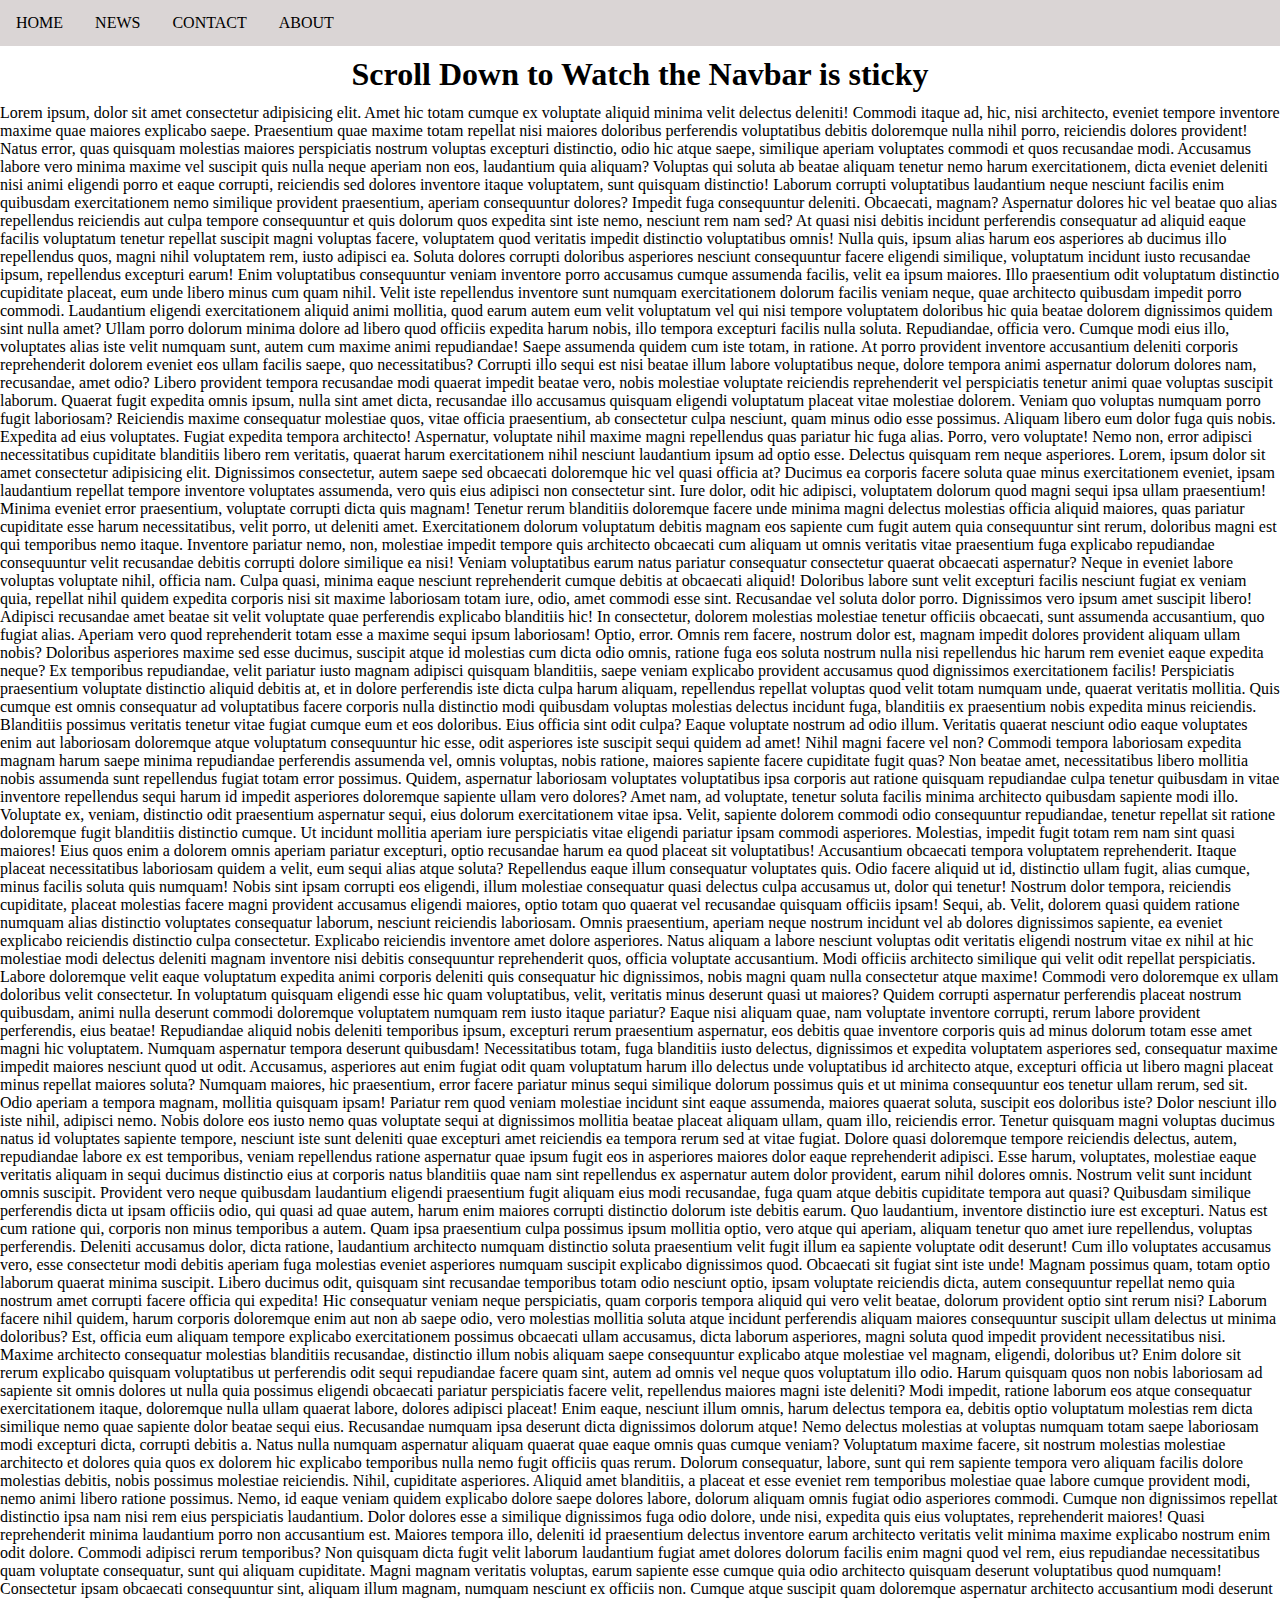
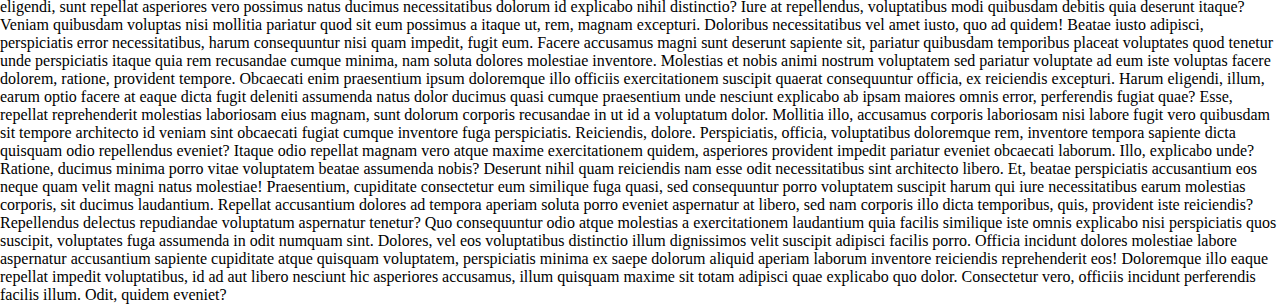
<file: StickyNav-X/index.html>
<!DOCTYPE html>
<html lang="en">

<head>
    <meta charset="UTF-8">
    <meta http-equiv="X-UA-Compatible" content="IE=edge">
    <meta name="viewport" content="width=device-width, initial-scale=1.0">
    <title>Sticky Navbar</title>
    <link rel="stylesheet" href="style.css">
</head>

<body>
    <div class="container">
        <ul class="unordered">
            <li><a href="#">HOME</a></li>
            <li><a href="#">NEWS</a></li>
            <li><a href="#">CONTACT</a></li>
            <li><a href="#">ABOUT</a></li>
        </ul>
        <h1>Scroll Down to Watch the Navbar is sticky</h1>
        <p>Lorem ipsum, dolor sit amet consectetur adipisicing elit. Amet hic totam cumque ex voluptate aliquid minima
            velit delectus deleniti! Commodi itaque ad, hic, nisi architecto, eveniet tempore inventore maxime quae
            maiores explicabo saepe. Praesentium quae maxime totam repellat nisi maiores doloribus perferendis
            voluptatibus debitis doloremque nulla nihil porro, reiciendis dolores provident! Natus error, quas quisquam
            molestias maiores perspiciatis nostrum voluptas excepturi distinctio, odio hic atque saepe, similique
            aperiam voluptates commodi et quos recusandae modi. Accusamus labore vero minima maxime vel suscipit quis
            nulla neque aperiam non eos, laudantium quia aliquam? Voluptas qui soluta ab beatae aliquam tenetur nemo
            harum exercitationem, dicta eveniet deleniti nisi animi eligendi porro et eaque corrupti, reiciendis sed
            dolores inventore itaque voluptatem, sunt quisquam distinctio! Laborum corrupti voluptatibus laudantium
            neque nesciunt facilis enim quibusdam exercitationem nemo similique provident praesentium, aperiam
            consequuntur dolores? Impedit fuga consequuntur deleniti. Obcaecati, magnam? Aspernatur dolores hic vel
            beatae quo alias repellendus reiciendis aut culpa tempore consequuntur et quis dolorum quos expedita sint
            iste nemo, nesciunt rem nam sed? At quasi nisi debitis incidunt perferendis consequatur ad aliquid eaque
            facilis voluptatum tenetur repellat suscipit magni voluptas facere, voluptatem quod veritatis impedit
            distinctio voluptatibus omnis! Nulla quis, ipsum alias harum eos asperiores ab ducimus illo repellendus
            quos, magni nihil voluptatem rem, iusto adipisci ea. Soluta dolores corrupti doloribus asperiores nesciunt
            consequuntur facere eligendi similique, voluptatum incidunt iusto recusandae ipsum, repellendus excepturi
            earum! Enim voluptatibus consequuntur veniam inventore porro accusamus cumque assumenda facilis, velit ea
            ipsum maiores. Illo praesentium odit voluptatum distinctio cupiditate placeat, eum unde libero minus cum
            quam nihil. Velit iste repellendus inventore sunt numquam exercitationem dolorum facilis veniam neque, quae
            architecto quibusdam impedit porro commodi. Laudantium eligendi exercitationem aliquid animi mollitia, quod
            earum autem eum velit voluptatum vel qui nisi tempore voluptatem doloribus hic quia beatae dolorem
            dignissimos quidem sint nulla amet? Ullam porro dolorum minima dolore ad libero quod officiis expedita harum
            nobis, illo tempora excepturi facilis nulla soluta. Repudiandae, officia vero. Cumque modi eius illo,
            voluptates alias iste velit numquam sunt, autem cum maxime animi repudiandae! Saepe assumenda quidem cum
            iste totam, in ratione. At porro provident inventore accusantium deleniti corporis reprehenderit dolorem
            eveniet eos ullam facilis saepe, quo necessitatibus? Corrupti illo sequi est nisi beatae illum labore
            voluptatibus neque, dolore tempora animi aspernatur dolorum dolores nam, recusandae, amet odio? Libero
            provident tempora recusandae modi quaerat impedit beatae vero, nobis molestiae voluptate reiciendis
            reprehenderit vel perspiciatis tenetur animi quae voluptas suscipit laborum. Quaerat fugit expedita omnis
            ipsum, nulla sint amet dicta, recusandae illo accusamus quisquam eligendi voluptatum placeat vitae molestiae
            dolorem. Veniam quo voluptas numquam porro fugit laboriosam? Reiciendis maxime consequatur molestiae quos,
            vitae officia praesentium, ab consectetur culpa nesciunt, quam minus odio esse possimus. Aliquam libero eum
            dolor fuga quis nobis. Expedita ad eius voluptates. Fugiat expedita tempora architecto! Aspernatur,
            voluptate nihil maxime magni repellendus quas pariatur hic fuga alias. Porro, vero voluptate! Nemo non,
            error adipisci necessitatibus cupiditate blanditiis libero rem veritatis, quaerat harum exercitationem nihil
            nesciunt laudantium ipsum ad optio esse. Delectus quisquam rem neque asperiores. Lorem, ipsum dolor sit amet
            consectetur adipisicing elit. Dignissimos consectetur, autem saepe sed obcaecati doloremque hic vel quasi
            officia at? Ducimus ea corporis facere soluta quae minus exercitationem eveniet, ipsam laudantium repellat
            tempore inventore voluptates assumenda, vero quis eius adipisci non consectetur sint. Iure dolor, odit hic
            adipisci, voluptatem dolorum quod magni sequi ipsa ullam praesentium! Minima eveniet error praesentium,
            voluptate corrupti dicta quis magnam! Tenetur rerum blanditiis doloremque facere unde minima magni delectus
            molestias officia aliquid maiores, quas pariatur cupiditate esse harum necessitatibus, velit porro, ut
            deleniti amet. Exercitationem dolorum voluptatum debitis magnam eos sapiente cum fugit autem quia
            consequuntur sint rerum, doloribus magni est qui temporibus nemo itaque. Inventore pariatur nemo, non,
            molestiae impedit tempore quis architecto obcaecati cum aliquam ut omnis veritatis vitae praesentium fuga
            explicabo repudiandae consequuntur velit recusandae debitis corrupti dolore similique ea nisi! Veniam
            voluptatibus earum natus pariatur consequatur consectetur quaerat obcaecati aspernatur? Neque in eveniet
            labore voluptas voluptate nihil, officia nam. Culpa quasi, minima eaque nesciunt reprehenderit cumque
            debitis at obcaecati aliquid! Doloribus labore sunt velit excepturi facilis nesciunt fugiat ex veniam quia,
            repellat nihil quidem expedita corporis nisi sit maxime laboriosam totam iure, odio, amet commodi esse sint.
            Recusandae vel soluta dolor porro. Dignissimos vero ipsum amet suscipit libero! Adipisci recusandae amet
            beatae sit velit voluptate quae perferendis explicabo blanditiis hic! In consectetur, dolorem molestias
            molestiae tenetur officiis obcaecati, sunt assumenda accusantium, quo fugiat alias. Aperiam vero quod
            reprehenderit totam esse a maxime sequi ipsum laboriosam! Optio, error. Omnis rem facere, nostrum dolor est,
            magnam impedit dolores provident aliquam ullam nobis? Doloribus asperiores maxime sed esse ducimus, suscipit
            atque id molestias cum dicta odio omnis, ratione fuga eos soluta nostrum nulla nisi repellendus hic harum
            rem eveniet eaque expedita neque? Ex temporibus repudiandae, velit pariatur iusto magnam adipisci quisquam
            blanditiis, saepe veniam explicabo provident accusamus quod dignissimos exercitationem facilis! Perspiciatis
            praesentium voluptate distinctio aliquid debitis at, et in dolore perferendis iste dicta culpa harum
            aliquam, repellendus repellat voluptas quod velit totam numquam unde, quaerat veritatis mollitia. Quis
            cumque est omnis consequatur ad voluptatibus facere corporis nulla distinctio modi quibusdam voluptas
            molestias delectus incidunt fuga, blanditiis ex praesentium nobis expedita minus reiciendis. Blanditiis
            possimus veritatis tenetur vitae fugiat cumque eum et eos doloribus. Eius officia sint odit culpa? Eaque
            voluptate nostrum ad odio illum. Veritatis quaerat nesciunt odio eaque voluptates enim aut laboriosam
            doloremque atque voluptatum consequuntur hic esse, odit asperiores iste suscipit sequi quidem ad amet! Nihil
            magni facere vel non? Commodi tempora laboriosam expedita magnam harum saepe minima repudiandae perferendis
            assumenda vel, omnis voluptas, nobis ratione, maiores sapiente facere cupiditate fugit quas? Non beatae
            amet, necessitatibus libero mollitia nobis assumenda sunt repellendus fugiat totam error possimus. Quidem,
            aspernatur laboriosam voluptates voluptatibus ipsa corporis aut ratione quisquam repudiandae culpa tenetur
            quibusdam in vitae inventore repellendus sequi harum id impedit asperiores doloremque sapiente ullam vero
            dolores? Amet nam, ad voluptate, tenetur soluta facilis minima architecto quibusdam sapiente modi illo.
            Voluptate ex, veniam, distinctio odit praesentium aspernatur sequi, eius dolorum exercitationem vitae ipsa.
            Velit, sapiente dolorem commodi odio consequuntur repudiandae, tenetur repellat sit ratione doloremque fugit
            blanditiis distinctio cumque. Ut incidunt mollitia aperiam iure perspiciatis vitae eligendi pariatur ipsam
            commodi asperiores. Molestias, impedit fugit totam rem nam sint quasi maiores! Eius quos enim a dolorem
            omnis aperiam pariatur excepturi, optio recusandae harum ea quod placeat sit voluptatibus! Accusantium
            obcaecati tempora voluptatem reprehenderit. Itaque placeat necessitatibus laboriosam quidem a velit, eum
            sequi alias atque soluta? Repellendus eaque illum consequatur voluptates quis. Odio facere aliquid ut id,
            distinctio ullam fugit, alias cumque, minus facilis soluta quis numquam! Nobis sint ipsam corrupti eos
            eligendi, illum molestiae consequatur quasi delectus culpa accusamus ut, dolor qui tenetur! Nostrum dolor
            tempora, reiciendis cupiditate, placeat molestias facere magni provident accusamus eligendi maiores, optio
            totam quo quaerat vel recusandae quisquam officiis ipsam! Sequi, ab. Velit, dolorem quasi quidem ratione
            numquam alias distinctio voluptates consequatur laborum, nesciunt reiciendis laboriosam. Omnis praesentium,
            aperiam neque nostrum incidunt vel ab dolores dignissimos sapiente, ea eveniet explicabo reiciendis
            distinctio culpa consectetur. Explicabo reiciendis inventore amet dolore asperiores. Natus aliquam a labore
            nesciunt voluptas odit veritatis eligendi nostrum vitae ex nihil at hic molestiae modi delectus deleniti
            magnam inventore nisi debitis consequuntur reprehenderit quos, officia voluptate accusantium. Modi officiis
            architecto similique qui velit odit repellat perspiciatis. Labore doloremque velit eaque voluptatum expedita
            animi corporis deleniti quis consequatur hic dignissimos, nobis magni quam nulla consectetur atque maxime!
            Commodi vero doloremque ex ullam doloribus velit consectetur. In voluptatum quisquam eligendi esse hic quam
            voluptatibus, velit, veritatis minus deserunt quasi ut maiores? Quidem corrupti aspernatur perferendis
            placeat nostrum quibusdam, animi nulla deserunt commodi doloremque voluptatem numquam rem iusto itaque
            pariatur? Eaque nisi aliquam quae, nam voluptate inventore corrupti, rerum labore provident perferendis,
            eius beatae! Repudiandae aliquid nobis deleniti temporibus ipsum, excepturi rerum praesentium aspernatur,
            eos debitis quae inventore corporis quis ad minus dolorum totam esse amet magni hic voluptatem. Numquam
            aspernatur tempora deserunt quibusdam! Necessitatibus totam, fuga blanditiis iusto delectus, dignissimos et
            expedita voluptatem asperiores sed, consequatur maxime impedit maiores nesciunt quod ut odit. Accusamus,
            asperiores aut enim fugiat odit quam voluptatum harum illo delectus unde voluptatibus id architecto atque,
            excepturi officia ut libero magni placeat minus repellat maiores soluta? Numquam maiores, hic praesentium,
            error facere pariatur minus sequi similique dolorum possimus quis et ut minima consequuntur eos tenetur
            ullam rerum, sed sit. Odio aperiam a tempora magnam, mollitia quisquam ipsam! Pariatur rem quod veniam
            molestiae incidunt sint eaque assumenda, maiores quaerat soluta, suscipit eos doloribus iste? Dolor nesciunt
            illo iste nihil, adipisci nemo. Nobis dolore eos iusto nemo quas voluptate sequi at dignissimos mollitia
            beatae placeat aliquam ullam, quam illo, reiciendis error. Tenetur quisquam magni voluptas ducimus natus id
            voluptates sapiente tempore, nesciunt iste sunt deleniti quae excepturi amet reiciendis ea tempora rerum sed
            at vitae fugiat. Dolore quasi doloremque tempore reiciendis delectus, autem, repudiandae labore ex est
            temporibus, veniam repellendus ratione aspernatur quae ipsum fugit eos in asperiores maiores dolor eaque
            reprehenderit adipisci. Esse harum, voluptates, molestiae eaque veritatis aliquam in sequi ducimus
            distinctio eius at corporis natus blanditiis quae nam sint repellendus ex aspernatur autem dolor provident,
            earum nihil dolores omnis. Nostrum velit sunt incidunt omnis suscipit. Provident vero neque quibusdam
            laudantium eligendi praesentium fugit aliquam eius modi recusandae, fuga quam atque debitis cupiditate
            tempora aut quasi? Quibusdam similique perferendis dicta ut ipsam officiis odio, qui quasi ad quae autem,
            harum enim maiores corrupti distinctio dolorum iste debitis earum. Quo laudantium, inventore distinctio iure
            est excepturi. Natus est cum ratione qui, corporis non minus temporibus a autem. Quam ipsa praesentium culpa
            possimus ipsum mollitia optio, vero atque qui aperiam, aliquam tenetur quo amet iure repellendus, voluptas
            perferendis. Deleniti accusamus dolor, dicta ratione, laudantium architecto numquam distinctio soluta
            praesentium velit fugit illum ea sapiente voluptate odit deserunt! Cum illo voluptates accusamus vero, esse
            consectetur modi debitis aperiam fuga molestias eveniet asperiores numquam suscipit explicabo dignissimos
            quod. Obcaecati sit fugiat sint iste unde! Magnam possimus quam, totam optio laborum quaerat minima
            suscipit. Libero ducimus odit, quisquam sint recusandae temporibus totam odio nesciunt optio, ipsam
            voluptate reiciendis dicta, autem consequuntur repellat nemo quia nostrum amet corrupti facere officia qui
            expedita! Hic consequatur veniam neque perspiciatis, quam corporis tempora aliquid qui vero velit beatae,
            dolorum provident optio sint rerum nisi? Laborum facere nihil quidem, harum corporis doloremque enim aut non
            ab saepe odio, vero molestias mollitia soluta atque incidunt perferendis aliquam maiores consequuntur
            suscipit ullam delectus ut minima doloribus? Est, officia eum aliquam tempore explicabo exercitationem
            possimus obcaecati ullam accusamus, dicta laborum asperiores, magni soluta quod impedit provident
            necessitatibus nisi. Maxime architecto consequatur molestias blanditiis recusandae, distinctio illum nobis
            aliquam saepe consequuntur explicabo atque molestiae vel magnam, eligendi, doloribus ut? Enim dolore sit
            rerum explicabo quisquam voluptatibus ut perferendis odit sequi repudiandae facere quam sint, autem ad omnis
            vel neque quos voluptatum illo odio. Harum quisquam quos non nobis laboriosam ad sapiente sit omnis dolores
            ut nulla quia possimus eligendi obcaecati pariatur perspiciatis facere velit, repellendus maiores magni iste
            deleniti? Modi impedit, ratione laborum eos atque consequatur exercitationem itaque, doloremque nulla ullam
            quaerat labore, dolores adipisci placeat! Enim eaque, nesciunt illum omnis, harum delectus tempora ea,
            debitis optio voluptatum molestias rem dicta similique nemo quae sapiente dolor beatae sequi eius.
            Recusandae numquam ipsa deserunt dicta dignissimos dolorum atque! Nemo delectus molestias at voluptas
            numquam totam saepe laboriosam modi excepturi dicta, corrupti debitis a. Natus nulla numquam aspernatur
            aliquam quaerat quae eaque omnis quas cumque veniam? Voluptatum maxime facere, sit nostrum molestias
            molestiae architecto et dolores quia quos ex dolorem hic explicabo temporibus nulla nemo fugit officiis quas
            rerum. Dolorum consequatur, labore, sunt qui rem sapiente tempora vero aliquam facilis dolore molestias
            debitis, nobis possimus molestiae reiciendis. Nihil, cupiditate asperiores. Aliquid amet blanditiis, a
            placeat et esse eveniet rem temporibus molestiae quae labore cumque provident modi, nemo animi libero
            ratione possimus. Nemo, id eaque veniam quidem explicabo dolore saepe dolores labore, dolorum aliquam omnis
            fugiat odio asperiores commodi. Cumque non dignissimos repellat distinctio ipsa nam nisi rem eius
            perspiciatis laudantium. Dolor dolores esse a similique dignissimos fuga odio dolore, unde nisi, expedita
            quis eius voluptates, reprehenderit maiores! Quasi reprehenderit minima laudantium porro non accusantium
            est. Maiores tempora illo, deleniti id praesentium delectus inventore earum architecto veritatis velit
            minima maxime explicabo nostrum enim odit dolore. Commodi adipisci rerum temporibus? Non quisquam dicta
            fugit velit laborum laudantium fugiat amet dolores dolorum facilis enim magni quod vel rem, eius repudiandae
            necessitatibus quam voluptate consequatur, sunt qui aliquam cupiditate. Magni magnam veritatis voluptas,
            earum sapiente esse cumque quia odio architecto quisquam deserunt voluptatibus quod numquam! Consectetur
            ipsam obcaecati consequuntur sint, aliquam illum magnam, numquam nesciunt ex officiis non. Cumque atque
            suscipit quam doloremque aspernatur architecto accusantium modi deserunt eligendi, sunt repellat asperiores
            vero possimus natus ducimus necessitatibus dolorum id explicabo nihil distinctio? Iure at repellendus,
            voluptatibus modi quibusdam debitis quia deserunt itaque? Veniam quibusdam voluptas nisi mollitia pariatur
            quod sit eum possimus a itaque ut, rem, magnam excepturi. Doloribus necessitatibus vel amet iusto, quo ad
            quidem! Beatae iusto adipisci, perspiciatis error necessitatibus, harum consequuntur nisi quam impedit,
            fugit eum. Facere accusamus magni sunt deserunt sapiente sit, pariatur quibusdam temporibus placeat
            voluptates quod tenetur unde perspiciatis itaque quia rem recusandae cumque minima, nam soluta dolores
            molestiae inventore. Molestias et nobis animi nostrum voluptatem sed pariatur voluptate ad eum iste voluptas
            facere dolorem, ratione, provident tempore. Obcaecati enim praesentium ipsum doloremque illo officiis
            exercitationem suscipit quaerat consequuntur officia, ex reiciendis excepturi. Harum eligendi, illum, earum
            optio facere at eaque dicta fugit deleniti assumenda natus dolor ducimus quasi cumque praesentium unde
            nesciunt explicabo ab ipsam maiores omnis error, perferendis fugiat quae? Esse, repellat reprehenderit
            molestias laboriosam eius magnam, sunt dolorum corporis recusandae in ut id a voluptatum dolor. Mollitia
            illo, accusamus corporis laboriosam nisi labore fugit vero quibusdam sit tempore architecto id veniam sint
            obcaecati fugiat cumque inventore fuga perspiciatis. Reiciendis, dolore. Perspiciatis, officia, voluptatibus
            doloremque rem, inventore tempora sapiente dicta quisquam odio repellendus eveniet? Itaque odio repellat
            magnam vero atque maxime exercitationem quidem, asperiores provident impedit pariatur eveniet obcaecati
            laborum. Illo, explicabo unde? Ratione, ducimus minima porro vitae voluptatem beatae assumenda nobis?
            Deserunt nihil quam reiciendis nam esse odit necessitatibus sint architecto libero. Et, beatae perspiciatis
            accusantium eos neque quam velit magni natus molestiae! Praesentium, cupiditate consectetur eum similique
            fuga quasi, sed consequuntur porro voluptatem suscipit harum qui iure necessitatibus earum molestias
            corporis, sit ducimus laudantium. Repellat accusantium dolores ad tempora aperiam soluta porro eveniet
            aspernatur at libero, sed nam corporis illo dicta temporibus, quis, provident iste reiciendis? Repellendus
            delectus repudiandae voluptatum aspernatur tenetur? Quo consequuntur odio atque molestias a exercitationem
            laudantium quia facilis similique iste omnis explicabo nisi perspiciatis quos suscipit, voluptates fuga
            assumenda in odit numquam sint. Dolores, vel eos voluptatibus distinctio illum dignissimos velit suscipit
            adipisci facilis porro. Officia incidunt dolores molestiae labore aspernatur accusantium sapiente cupiditate
            atque quisquam voluptatem, perspiciatis minima ex saepe dolorum aliquid aperiam laborum inventore reiciendis
            reprehenderit eos! Doloremque illo eaque repellat impedit voluptatibus, id ad aut libero nesciunt hic
            asperiores accusamus, illum quisquam maxime sit totam adipisci quae explicabo quo dolor. Consectetur vero,
            officiis incidunt perferendis facilis illum. Odit, quidem eveniet?</p>
    </div>
</body>

</html>
</file>
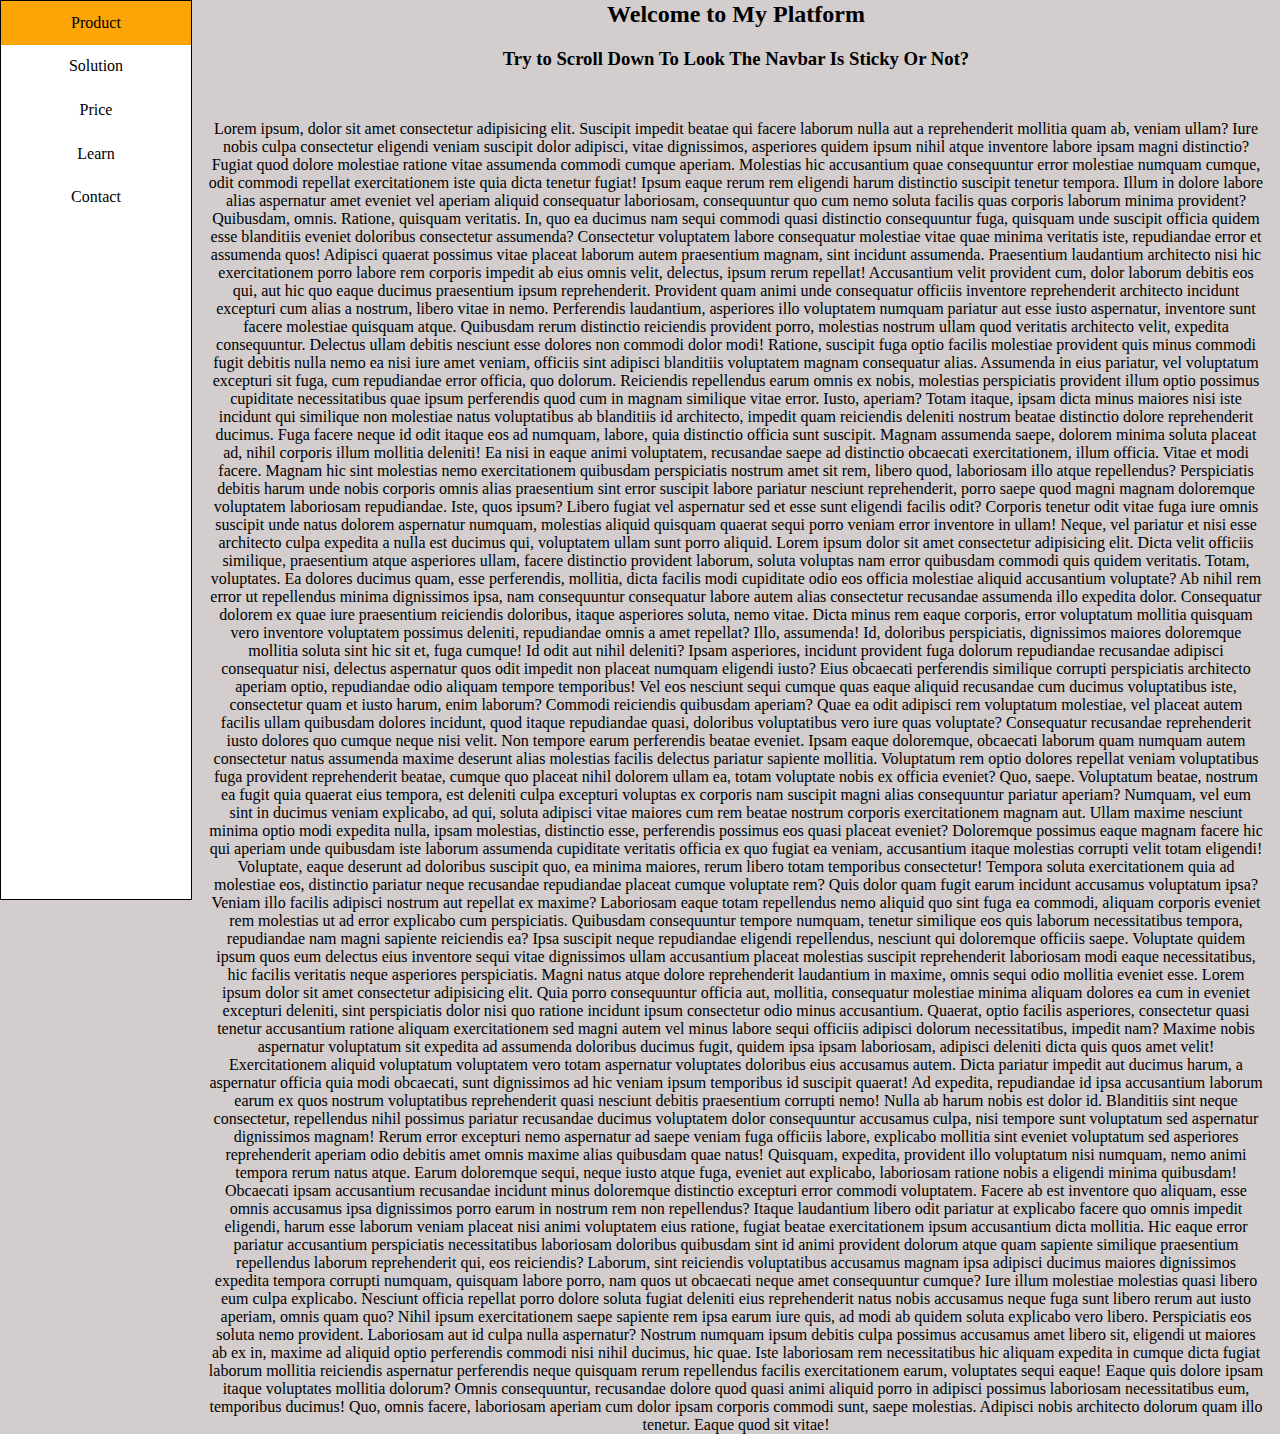
<file: VerticalNav/index.html>
<!DOCTYPE html>
<html lang="en">

<head>
    <meta charset="UTF-8">
    <meta http-equiv="X-UA-Compatible" content="IE=edge">
    <meta name="viewport" content="width=device-width, initial-scale=1.0">
    <title>VERTICAL NAVBAR</title>
    <link rel="stylesheet" href="style.css">
</head>

<body>
    <div class="container">
        <div class="navbar">
            <ul class="unordered">
                <li><a class="active" href="#">Product</a></li>
                <li><a href="#">Solution</a></li>
                <li><a href="#">Price</a></li>
                <li><a href="#">Learn</a></li>
                <li><a href="#">Contact</a></li>
            </ul>
        </div>
        <div class="text">
            <h2>Welcome to My Platform</h2>
            <h3 style="margin-top:20px">Try to Scroll Down To Look The Navbar Is Sticky Or Not?</h3>
            <p>Lorem ipsum, dolor sit amet consectetur adipisicing elit. Suscipit impedit beatae qui facere laborum
                nulla aut a reprehenderit mollitia quam ab, veniam ullam? Iure nobis culpa consectetur eligendi veniam
                suscipit dolor adipisci, vitae dignissimos, asperiores quidem ipsum nihil atque inventore labore ipsam
                magni distinctio? Fugiat quod dolore molestiae ratione vitae assumenda commodi cumque aperiam. Molestias
                hic accusantium quae consequuntur error molestiae numquam cumque, odit commodi repellat exercitationem
                iste quia dicta tenetur fugiat! Ipsum eaque rerum rem eligendi harum distinctio suscipit tenetur
                tempora. Illum in dolore labore alias aspernatur amet eveniet vel aperiam aliquid consequatur
                laboriosam, consequuntur quo cum nemo soluta facilis quas corporis laborum minima provident? Quibusdam,
                omnis. Ratione, quisquam veritatis. In, quo ea ducimus nam sequi commodi quasi distinctio consequuntur
                fuga, quisquam unde suscipit officia quidem esse blanditiis eveniet doloribus consectetur assumenda?
                Consectetur voluptatem labore consequatur molestiae vitae quae minima veritatis iste, repudiandae error
                et assumenda quos! Adipisci quaerat possimus vitae placeat laborum autem praesentium magnam, sint
                incidunt assumenda. Praesentium laudantium architecto nisi hic exercitationem porro labore rem corporis
                impedit ab eius omnis velit, delectus, ipsum rerum repellat! Accusantium velit provident cum, dolor
                laborum debitis eos qui, aut hic quo eaque ducimus praesentium ipsum reprehenderit. Provident quam animi
                unde consequatur officiis inventore reprehenderit architecto incidunt excepturi cum alias a nostrum,
                libero vitae in nemo. Perferendis laudantium, asperiores illo voluptatem numquam pariatur aut esse iusto
                aspernatur, inventore sunt facere molestiae quisquam atque. Quibusdam rerum distinctio reiciendis
                provident porro, molestias nostrum ullam quod veritatis architecto velit, expedita consequuntur.
                Delectus ullam debitis nesciunt esse dolores non commodi dolor modi! Ratione, suscipit fuga optio
                facilis molestiae provident quis minus commodi fugit debitis nulla nemo ea nisi iure amet veniam,
                officiis sint adipisci blanditiis voluptatem magnam consequatur alias. Assumenda in eius pariatur, vel
                voluptatum excepturi sit fuga, cum repudiandae error officia, quo dolorum. Reiciendis repellendus earum
                omnis ex nobis, molestias perspiciatis provident illum optio possimus cupiditate necessitatibus quae
                ipsum perferendis quod cum in magnam similique vitae error. Iusto, aperiam? Totam itaque, ipsam dicta
                minus maiores nisi iste incidunt qui similique non molestiae natus voluptatibus ab blanditiis id
                architecto, impedit quam reiciendis deleniti nostrum beatae distinctio dolore reprehenderit ducimus.
                Fuga facere neque id odit itaque eos ad numquam, labore, quia distinctio officia sunt suscipit. Magnam
                assumenda saepe, dolorem minima soluta placeat ad, nihil corporis illum mollitia deleniti! Ea nisi in
                eaque animi voluptatem, recusandae saepe ad distinctio obcaecati exercitationem, illum officia. Vitae et
                modi facere. Magnam hic sint molestias nemo exercitationem quibusdam perspiciatis nostrum amet sit rem,
                libero quod, laboriosam illo atque repellendus? Perspiciatis debitis harum unde nobis corporis omnis
                alias praesentium sint error suscipit labore pariatur nesciunt reprehenderit, porro saepe quod magni
                magnam doloremque voluptatem laboriosam repudiandae. Iste, quos ipsum? Libero fugiat vel aspernatur sed
                et esse sunt eligendi facilis odit? Corporis tenetur odit vitae fuga iure omnis suscipit unde natus
                dolorem aspernatur numquam, molestias aliquid quisquam quaerat sequi porro veniam error inventore in
                ullam! Neque, vel pariatur et nisi esse architecto culpa expedita a nulla est ducimus qui, voluptatem
                ullam sunt porro aliquid. Lorem ipsum dolor sit amet consectetur adipisicing elit. Dicta velit officiis
                similique, praesentium atque asperiores ullam, facere distinctio provident laborum, soluta voluptas nam
                error quibusdam commodi quis quidem veritatis. Totam, voluptates. Ea dolores ducimus quam, esse
                perferendis, mollitia, dicta facilis modi cupiditate odio eos officia molestiae aliquid accusantium
                voluptate? Ab nihil rem error ut repellendus minima dignissimos ipsa, nam consequuntur consequatur
                labore autem alias consectetur recusandae assumenda illo expedita dolor. Consequatur dolorem ex quae
                iure praesentium reiciendis doloribus, itaque asperiores soluta, nemo vitae. Dicta minus rem eaque
                corporis, error voluptatum mollitia quisquam vero inventore voluptatem possimus deleniti, repudiandae
                omnis a amet repellat? Illo, assumenda! Id, doloribus perspiciatis, dignissimos maiores doloremque
                mollitia soluta sint hic sit et, fuga cumque! Id odit aut nihil deleniti? Ipsam asperiores, incidunt
                provident fuga dolorum repudiandae recusandae adipisci consequatur nisi, delectus aspernatur quos odit
                impedit non placeat numquam eligendi iusto? Eius obcaecati perferendis similique corrupti perspiciatis
                architecto aperiam optio, repudiandae odio aliquam tempore temporibus! Vel eos nesciunt sequi cumque
                quas eaque aliquid recusandae cum ducimus voluptatibus iste, consectetur quam et iusto harum, enim
                laborum? Commodi reiciendis quibusdam aperiam? Quae ea odit adipisci rem voluptatum molestiae, vel
                placeat autem facilis ullam quibusdam dolores incidunt, quod itaque repudiandae quasi, doloribus
                voluptatibus vero iure quas voluptate? Consequatur recusandae reprehenderit iusto dolores quo cumque
                neque nisi velit. Non tempore earum perferendis beatae eveniet. Ipsam eaque doloremque, obcaecati
                laborum quam numquam autem consectetur natus assumenda maxime deserunt alias molestias facilis delectus
                pariatur sapiente mollitia. Voluptatum rem optio dolores repellat veniam voluptatibus fuga provident
                reprehenderit beatae, cumque quo placeat nihil dolorem ullam ea, totam voluptate nobis ex officia
                eveniet? Quo, saepe. Voluptatum beatae, nostrum ea fugit quia quaerat eius tempora, est deleniti culpa
                excepturi voluptas ex corporis nam suscipit magni alias consequuntur pariatur aperiam? Numquam, vel eum
                sint in ducimus veniam explicabo, ad qui, soluta adipisci vitae maiores cum rem beatae nostrum corporis
                exercitationem magnam aut. Ullam maxime nesciunt minima optio modi expedita nulla, ipsam molestias,
                distinctio esse, perferendis possimus eos quasi placeat eveniet? Doloremque possimus eaque magnam facere
                hic qui aperiam unde quibusdam iste laborum assumenda cupiditate veritatis officia ex quo fugiat ea
                veniam, accusantium itaque molestias corrupti velit totam eligendi! Voluptate, eaque deserunt ad
                doloribus suscipit quo, ea minima maiores, rerum libero totam temporibus consectetur! Tempora soluta
                exercitationem quia ad molestiae eos, distinctio pariatur neque recusandae repudiandae placeat cumque
                voluptate rem? Quis dolor quam fugit earum incidunt accusamus voluptatum ipsa? Veniam illo facilis
                adipisci nostrum aut repellat ex maxime? Laboriosam eaque totam repellendus nemo aliquid quo sint fuga
                ea commodi, aliquam corporis eveniet rem molestias ut ad error explicabo cum perspiciatis. Quibusdam
                consequuntur tempore numquam, tenetur similique eos quis laborum necessitatibus tempora, repudiandae nam
                magni sapiente reiciendis ea? Ipsa suscipit neque repudiandae eligendi repellendus, nesciunt qui
                doloremque officiis saepe. Voluptate quidem ipsum quos eum delectus eius inventore sequi vitae
                dignissimos ullam accusantium placeat molestias suscipit reprehenderit laboriosam modi eaque
                necessitatibus, hic facilis veritatis neque asperiores perspiciatis. Magni natus atque dolore
                reprehenderit laudantium in maxime, omnis sequi odio mollitia eveniet esse. Lorem ipsum dolor sit amet
                consectetur adipisicing elit. Quia porro consequuntur officia aut, mollitia, consequatur molestiae
                minima aliquam dolores ea cum in eveniet excepturi deleniti, sint perspiciatis dolor nisi quo ratione
                incidunt ipsum consectetur odio minus accusantium. Quaerat, optio facilis asperiores, consectetur quasi
                tenetur accusantium ratione aliquam exercitationem sed magni autem vel minus labore sequi officiis
                adipisci dolorum necessitatibus, impedit nam? Maxime nobis aspernatur voluptatum sit expedita ad
                assumenda doloribus ducimus fugit, quidem ipsa ipsam laboriosam, adipisci deleniti dicta quis quos amet
                velit! Exercitationem aliquid voluptatum voluptatem vero totam aspernatur voluptates doloribus eius
                accusamus autem. Dicta pariatur impedit aut ducimus harum, a aspernatur officia quia modi obcaecati,
                sunt dignissimos ad hic veniam ipsum temporibus id suscipit quaerat! Ad expedita, repudiandae id ipsa
                accusantium laborum earum ex quos nostrum voluptatibus reprehenderit quasi nesciunt debitis praesentium
                corrupti nemo! Nulla ab harum nobis est dolor id. Blanditiis sint neque consectetur, repellendus nihil
                possimus pariatur recusandae ducimus voluptatem dolor consequuntur accusamus culpa, nisi tempore sunt
                voluptatum sed aspernatur dignissimos magnam! Rerum error excepturi nemo aspernatur ad saepe veniam fuga
                officiis labore, explicabo mollitia sint eveniet voluptatum sed asperiores reprehenderit aperiam odio
                debitis amet omnis maxime alias quibusdam quae natus! Quisquam, expedita, provident illo voluptatum nisi
                numquam, nemo animi tempora rerum natus atque. Earum doloremque sequi, neque iusto atque fuga, eveniet
                aut explicabo, laboriosam ratione nobis a eligendi minima quibusdam! Obcaecati ipsam accusantium
                recusandae incidunt minus doloremque distinctio excepturi error commodi voluptatem. Facere ab est
                inventore quo aliquam, esse omnis accusamus ipsa dignissimos porro earum in nostrum rem non repellendus?
                Itaque laudantium libero odit pariatur at explicabo facere quo omnis impedit eligendi, harum esse
                laborum veniam placeat nisi animi voluptatem eius ratione, fugiat beatae exercitationem ipsum
                accusantium dicta mollitia. Hic eaque error pariatur accusantium perspiciatis necessitatibus laboriosam
                doloribus quibusdam sint id animi provident dolorum atque quam sapiente similique praesentium
                repellendus laborum reprehenderit qui, eos reiciendis? Laborum, sint reiciendis voluptatibus accusamus
                magnam ipsa adipisci ducimus maiores dignissimos expedita tempora corrupti numquam, quisquam labore
                porro, nam quos ut obcaecati neque amet consequuntur cumque? Iure illum molestiae molestias quasi libero
                eum culpa explicabo. Nesciunt officia repellat porro dolore soluta fugiat deleniti eius reprehenderit
                natus nobis accusamus neque fuga sunt libero rerum aut iusto aperiam, omnis quam quo? Nihil ipsum
                exercitationem saepe sapiente rem ipsa earum iure quis, ad modi ab quidem soluta explicabo vero libero.
                Perspiciatis eos soluta nemo provident. Laboriosam aut id culpa nulla aspernatur? Nostrum numquam ipsum
                debitis culpa possimus accusamus amet libero sit, eligendi ut maiores ab ex in, maxime ad aliquid optio
                perferendis commodi nisi nihil ducimus, hic quae. Iste laboriosam rem necessitatibus hic aliquam
                expedita in cumque dicta fugiat laborum mollitia reiciendis aspernatur perferendis neque quisquam rerum
                repellendus facilis exercitationem earum, voluptates sequi eaque! Eaque quis dolore ipsam itaque
                voluptates mollitia dolorum? Omnis consequuntur, recusandae dolore quod quasi animi aliquid porro in
                adipisci possimus laboriosam necessitatibus eum, temporibus ducimus! Quo, omnis facere, laboriosam
                aperiam cum dolor ipsam corporis commodi sunt, saepe molestias. Adipisci nobis architecto dolorum quam
                illo tenetur. Eaque quod sit vitae!</p>
        </div>
    </div>
</body>

</html>
</file>
<file: StickyNav-X/style.css>
*{
    margin: 0;
    padding: 0;
    box-sizing: border-box;
}

.unordered{
    list-style-type: none;
    overflow: hidden;
    background:#dad5d5; 
    position: sticky;
    top:0;
}

/* .unordered li{
    display: inline;
} */

.unordered li{
    float: left;
}

.unordered li a{
   display: block;
   padding: 14px 16px;
   text-decoration: none;
   text-align: center;
   color:black;
   font-size: medium;
}
h1{
    margin-top: 10px;
    text-align: center;
}
p{
    margin-top: 0.7rem;
}
</file>
<file: VerticalNav/style.css>
*{
    margin: 0;
    padding: 0;
    box-sizing: border-box;
   }
   
   body{
       background: #d3cdcd;
   }
   
   .unordered{
       list-style-type:none;
       width: 15%;
       height:100%;
       background-color: #ffffff;
       border:1px solid black;
       position:fixed;
       overflow: auto;
   }
   
   .unordered li a{
       display: block;
       font-size:medium;
       text-decoration:none;
       padding: 0.8rem 1rem;
       color:#000;
   }
   .unordered li{
       text-align: center;
       /* border-bottom:1px solid #000; */
   }
   .unordered li:last-child{
       border-bottom: none;
   }
   .active{
       background-color: rgb(252, 165, 5);
       color:white;
   }
   
   .unordered li a:hover:not(.active){
       background-color: #000;
       color:#fff;
   }
   
   .text{
       margin-left: 15%;
       text-align: center;
       padding:1px 16px;
       height:1000px;
   }
    .text p{
       margin-top: 50px;
    }
</file>
